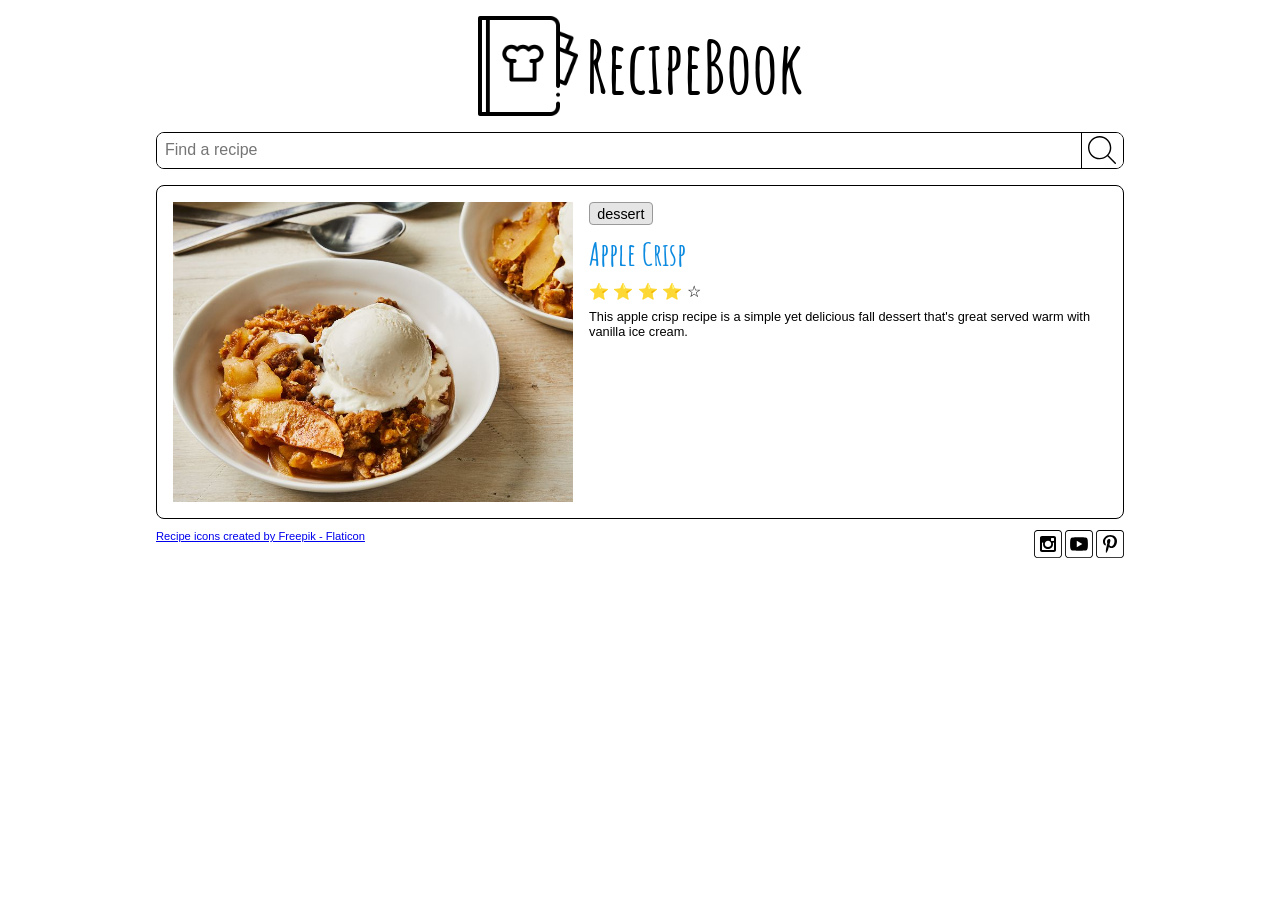
<file: recipes/index.html>
<!DOCTYPE html>
<html lang="en">
<head>
  <meta charset="UTF-8">
  <meta name="viewport" content="width=device-width, initial-scale=1.0">
  <title>RecipeBook</title>
  <meta name="description" content="RecipeBook: find simple, delicious recipes for every occasion.">

  <!-- Open Graph (Facebook, LinkedIn, etc.) -->
  <meta property="og:type" content="website">
  <meta property="og:title" content="RecipeBook">
  <meta property="og:description" content="Find simple, delicious recipes for every occasion.">
  <meta property="og:url" content="https://yourusername.github.io/wdd131/recipes/">
  <meta property="og:image" content="https://yourusername.github.io/wdd131/recipes/images/social-preview-image.png">

  <!-- X Card -->
  <meta name="twitter:card" content="summary_large_image">
  <meta name="twitter:title" content="RecipeBook">
  <meta name="twitter:description" content="Find simple, delicious recipes for every occasion.">
  <meta name="twitter:image" content="https://yourusername.github.io/wdd131/recipes/images/social-preview-image.png">

  <!-- Favicon -->
  <link rel="icon" href="images/recipe-book.png">

  <!-- Apple Touch Icon (iOS home screen, 180x180) -->
  <link rel="apple-touch-icon" href="images/apple-touch-icon.png">

  <!-- Amatic SC from Google Fonts -->
  <link rel="preconnect" href="https://fonts.googleapis.com">
  <link rel="preconnect" href="https://fonts.gstatic.com" crossorigin>
  <link href="https://fonts.googleapis.com/css2?family=Amatic+SC:wght@400;700&display=swap" rel="stylesheet">

  <link rel="stylesheet" href="recipes.css">
</head>
<body>

  <header class="site-header">
    <img src="images/recipe-book.png" alt="RecipeBook logo" class="logo">
    <h1>RecipeBook</h1>
  </header>

  <form class="search" action="#" role="search">
    <input type="search" id="search" name="search" placeholder="Find a recipe" aria-label="Find a recipe">
    <button type="submit" aria-label="Search">
      <img src="images/search.svg" alt="">
    </button>
  </form>

  <main>
    <article class="recipe-card">
      <img src="images/apple-crisp.jpg" alt="Bowl of apple crisp topped with vanilla ice cream" class="recipe-image">

      <div class="recipe-content">
        <span class="tag">dessert</span>
        <h2>Apple Crisp</h2>
        <span
          class="rating"
          role="img"
          aria-label="Rating: 4 out of 5 stars"
        >
          <span aria-hidden="true" class="icon-star">⭐</span>
          <span aria-hidden="true" class="icon-star">⭐</span>
          <span aria-hidden="true" class="icon-star">⭐</span>
          <span aria-hidden="true" class="icon-star">⭐</span>
          <span aria-hidden="true" class="icon-star-empty">☆</span>
        </span>
        <p class="description">
          This apple crisp recipe is a simple yet delicious fall dessert that's great served warm with vanilla ice cream.
        </p>
      </div>
    </article>
  </main>

  <footer class="site-footer">
    <a href="https://www.flaticon.com/free-icons/recipe" title="recipe icons">Recipe icons created by Freepik - Flaticon</a>

    <div class="social">
      <!-- Social media icons provided under CC from https://www.iconfinder.com/AlfredoCreates  -->
      <a href="#"><img src="images/instagram_icon.svg" alt="instagram icon"></a>
      <a href="#"><img src="images/youtube_icon.svg" alt="youtube icon"></a>
      <a href="#"><img src="images/pinterest_icon.svg" alt="pinterest icon"></a>
    </div>
  </footer>

</body>
</html>
</file>
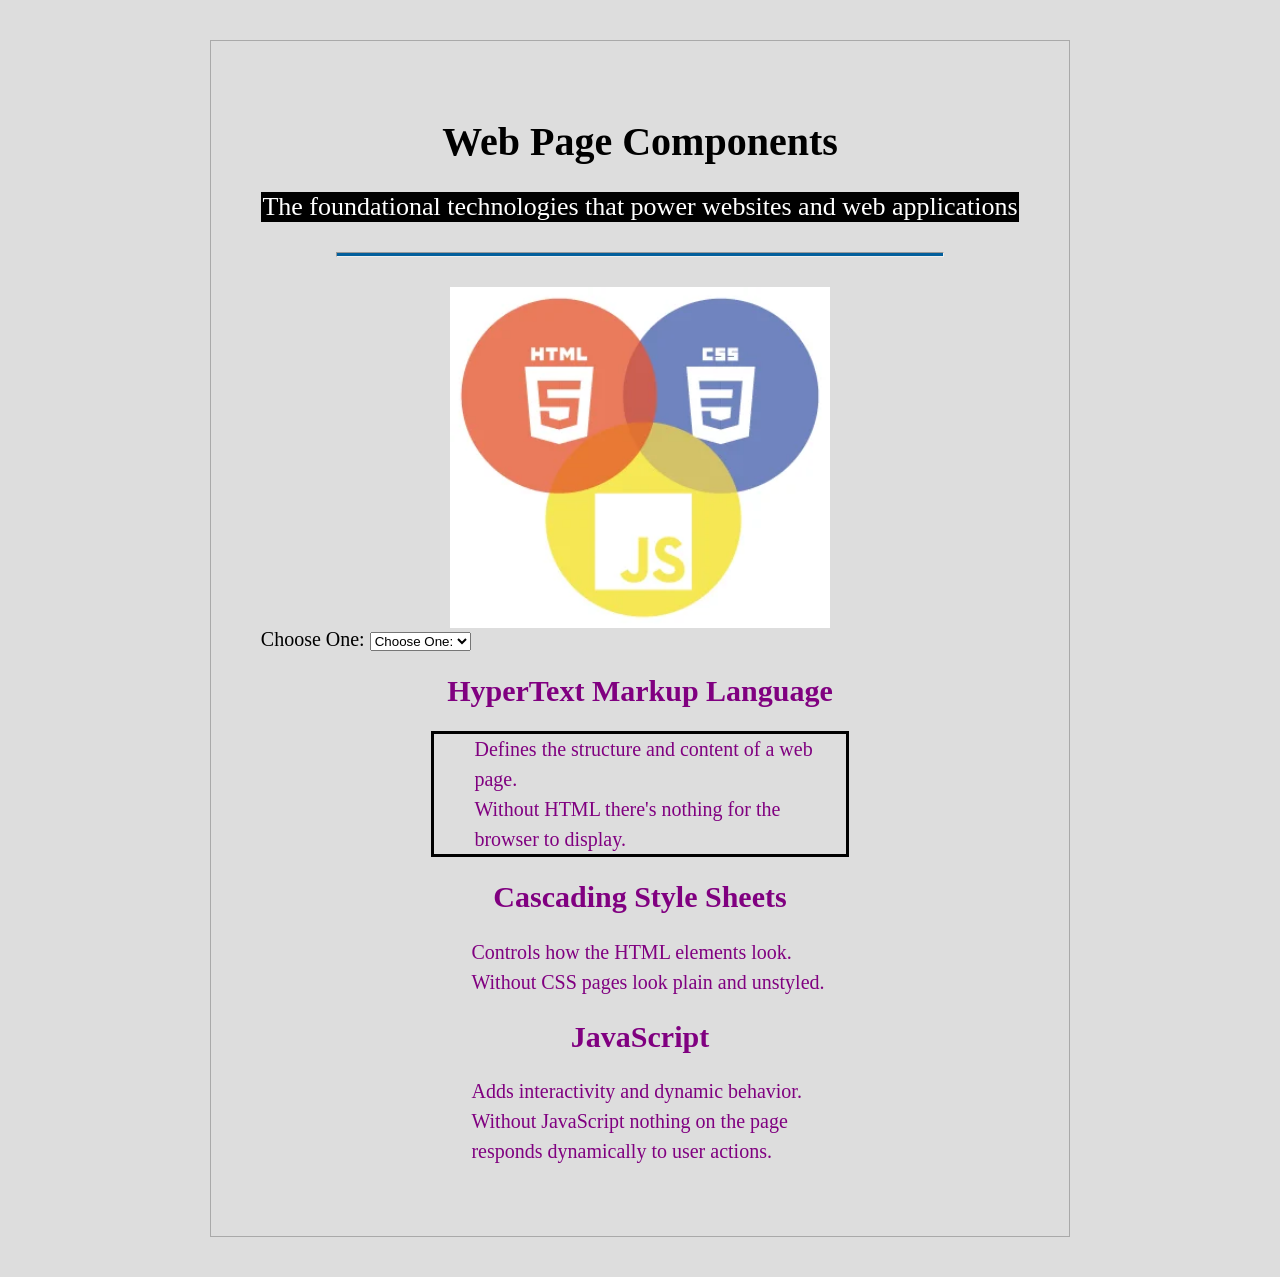
<file: ponder/dom.html>
<!DOCTYPE html>
<html lang="en">
<head>
    <meta charset="UTF-8">
    <meta name="viewport" content="width=device-width, initial-scale=1.0">
    <title>DOM Practice</title>
    <link href="dom.css" rel="stylesheet">
    <script src="dom.js" defer></script>
</head>
<body>
    
 <div id="content">
        <h1>HTML, CSS, and JS</h1>
        
        <p>The foundational technologies that power websites and web applications</p>
        <hr>
        <img src="https://wddbyui.github.io/wdd131/images/trifecta.png" alt="JS, CSS, and HTML logos">
        
        <label for="webdevlist">Choose One:</label>
        <select name="code" id="webdevlist">
            <option>Choose One:</option>
            <option value="html">HTML</option>
            <option value="css">CSS</option>
            <option value="js">JavaScript</option>
        </select>                   
            
        <div id="topics">
            <h2 id="html">HyperText Markup Language</h2>
            <ul class="list">
                <li>Defines the structure and content of a web page.</li>
                <li>Without HTML there's nothing for the browser to display.</li>
            </ul>
            <h2>Cascading Style Sheets</h2>
            <ul class="list">
                <li>Controls how the HTML elements look.</li>
                <li>Without CSS pages look plain and unstyled.</li>
            </ul>
            <h2>JavaScript</h2>
            <ul class="list">
                <li>Adds interactivity and dynamic behavior.</li>
                <li>Without JavaScript nothing on the page responds dynamically to user actions.</li>
            </ul>
        </div>
    </div>
                
    
</body>
</html>
</file>
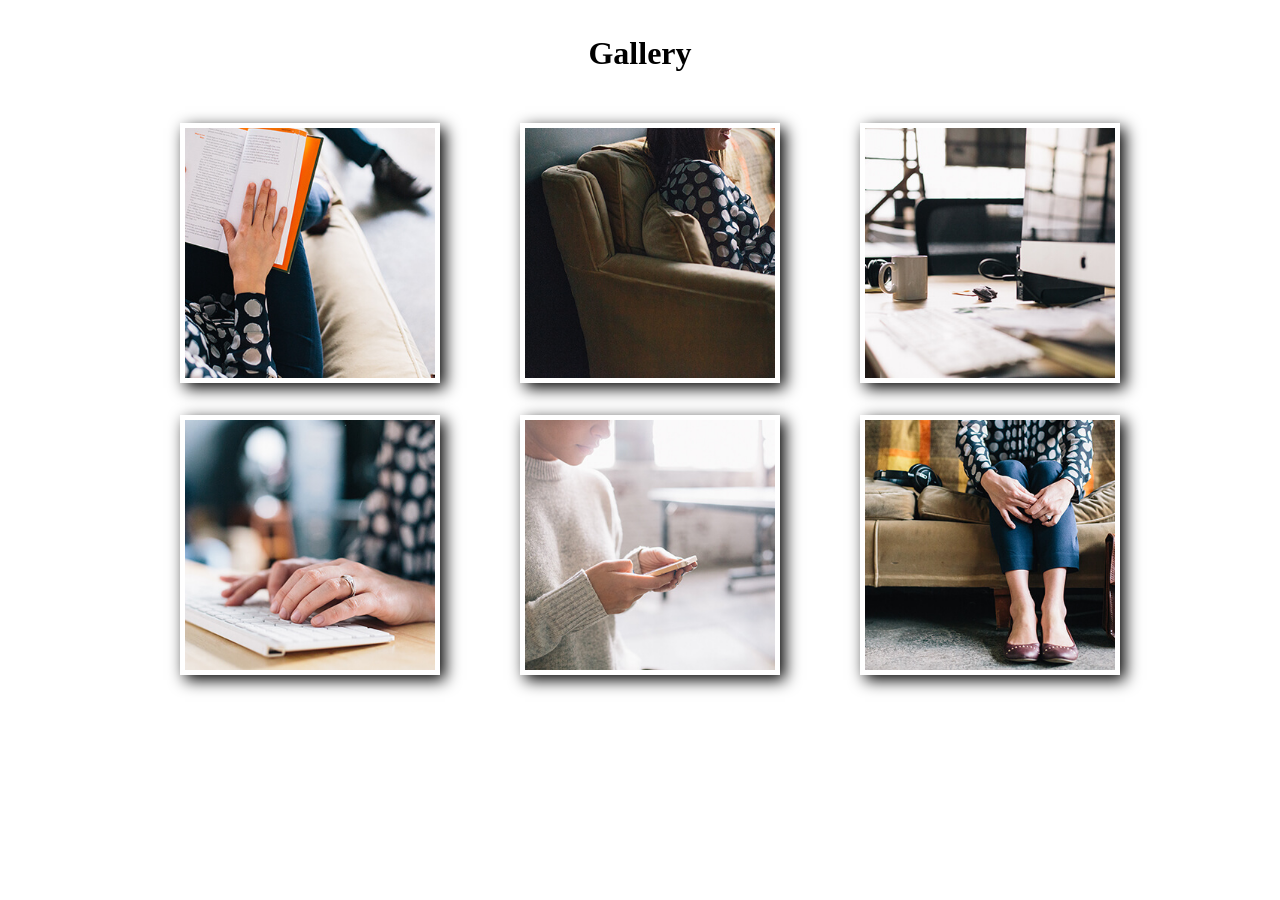
<file: ponder/modal.html>
<!DOCTYPE html>
<html lang="en">
<head>
    <meta charset="UTF-8">
    <meta name="viewport" content="width=device-width, initial-scale=1.0">
    <title>Modal</title>
    <link href="modal.css" rel="stylesheet">
    <script defer scr="modal.js"></script>
</head>
<body>
    
    <h1>Gallery</h1>
    <section class="gallery">
        <figure>  
            <img src="images/book-sm.jpg" alt="person reading a book">
        </figure>
        <figure>  
            <img src="images/couch-sm.jpg" alt="person sitting on a couch with a phone">
        </figure>
        <figure>  
            <img src="images/desk-sm.jpg" alt="a work desktop">
        </figure>
        <figure>  
            <img src="images/keyboard-sm.jpg" alt="person typing on a keyboard">
        </figure>
        <figure>  
            <img src="images/phone-sm.jpg" alt="person looking at a phone">
        </figure>
        <figure>  
            <img src="images/sit-sm.jpg" alt="person sitting on a couch">
        </figure>
    </section>
    <dialog>
        <img>
        <button class="close-viewer">X</button>
    </dialog>
          
</body>
</html>
</file>
<file: recipes/recipes.css>
* {
  box-sizing: border-box;
}

body {
  font-family: Arial, Helvetica, sans-serif;
  font-size: 16px;
  max-width: 1000px;
  margin: auto;
  padding: 1em;
}

img {
  max-width: 100%;
}

h1,
h2 {
  font-family: "Amatic SC", cursive;
}

/* ---------- Header (logo + title) ---------- */
.site-header {
  display: flex;
  justify-content: center;
  align-items: center;
  gap: 0.5em;
}

.logo {
  width: 70px;
}

.site-header h1 {
  font-size: 3rem;
  margin: 0;
}

/* ---------- Search ---------- */
.search {
  display: flex;
  border: 1px solid black;
  border-radius: 8px;
  overflow: hidden;
  margin: 1em 0;
}

.search input {
  flex: 1;
  border: none;
  padding: 0.5em;
  font-size: 1rem;
  min-width: 0;
}

.search button {
  border: none;
  border-left: 1px solid black;
  background: white;
  padding: 0.25em 0.5em;
  cursor: pointer;
}

.search button img {
  width: 28px;
  display: block;
}

/* ---------- Recipe card ---------- */
.recipe-card {
  display: flex;
  flex-direction: column;
  gap: 0.5em;
  border: 1px solid black;
  border-radius: 8px;
  padding: 1em;
}

.recipe-content {
  display: flex;
  flex-direction: column;
  align-items: flex-start;
  gap: 0.5em;
}

.tag {
  background-color: #e5e5e5;
  border: 1px solid #999;
  border-radius: 4px;
  padding: 0.2em 0.5em;
  font-size: 0.9rem;
}

.recipe-content h2 {
  color: #0b8ae0;
  font-size: 2rem;
  margin: 0;
}

/* description is hidden on mobile */
.description {
  display: none;
  margin: 0;
}

/* ---------- Footer ---------- */
.site-footer {
  display: flex;
  flex-direction: column-reverse; /* social icons above the link on mobile */
  align-items: center;
  gap: 1em;
  margin-top: 1em;
  font-size: 0.7rem;
}

.social {
  display: flex;
  gap: 0.25em;
}

.social img {
  width: 28px;
  display: block;
}

/* ---------- Larger devices ---------- */
@media screen and (min-width: 700px) {
  .logo {
    width: 100px;
  }

  .site-header h1 {
    font-size: 4.5rem;
  }

  .recipe-card {
    flex-direction: row;
    gap: 1em;
  }

  .recipe-image {
    flex: 0 1 400px;
    min-width: 0;
    align-self: flex-start;
  }

  .recipe-content {
    flex: 1;
  }

  .description {
    display: block;
    font-size: 0.8rem;
  }

  .site-footer {
    flex-direction: row;
    justify-content: space-between;
    align-items: flex-start;
  }
}
</file>
<file: ponder/dom.css>
body {
    background-color: #ddd;
    font-size: 20px;
}
#content {
    max-width: 60%;
    margin: 40px auto;
    border: 1px solid darkgrey;
    padding: 50px;
}
p {
    color: #035f9c;
    font-size: 1.3em;
}
hr {
    height: 3px;
    background-color: #035f9c;
    margin: 30px auto;
    width: 80%;
}
h1, h2, p {
    text-align: center;
}
img {
    display: block;
    margin: 0 auto;
    width: 50%;
}
#topics {
    width: 55%;
    margin: 0 auto;
    line-height: 1.5em;
}
.list {
    list-style-type: none;
}

.background {
    background-color: #000;
    color: white
}
</file>
<file: ponder/modal.css>
h1 {
    text-align: center;
    margin: 35px 0;
}
.gallery {
    max-width: 1000px;
    margin: 0 auto;
}
figure img {
    width: 250px;
    height: 250px;
    object-fit: cover;
    padding: 5px;
    background-color: white;
    box-shadow: 5px 5px 15px black;
    display: block;
    margin: 0 auto;
}
/* modal */

dialog img {
    width: 90%;
    display: block;
    margin: 20vh auto;
}
dialog {
    width: 100%;
    height: 100%;
    background-color: rgba(0,0,0,.75);
}
.close-viewer {
    position: absolute;
    top: 10vh;
    right: 2vh;
    padding: 3px 6px;
    font-size: 1.5em;
}

@media screen and (min-width: 700px) {
    .gallery {
        display: grid;
        grid-template-columns: 1fr 1fr;
    }
}
@media screen and (min-width: 1000px) {
    .gallery {
        grid-template-columns: 1fr 1fr 1fr;
    }
    dialog img {
        width: 60%;
        margin: 15vh auto;
    }
    .close-viewer {
        position: absolute;
        right: 15vh;
    }
    .viewer {
        margin: 50px;
        padding: 50px;
    }
    .viewer img {
        max-width: 800px;
    }
}
</file>
